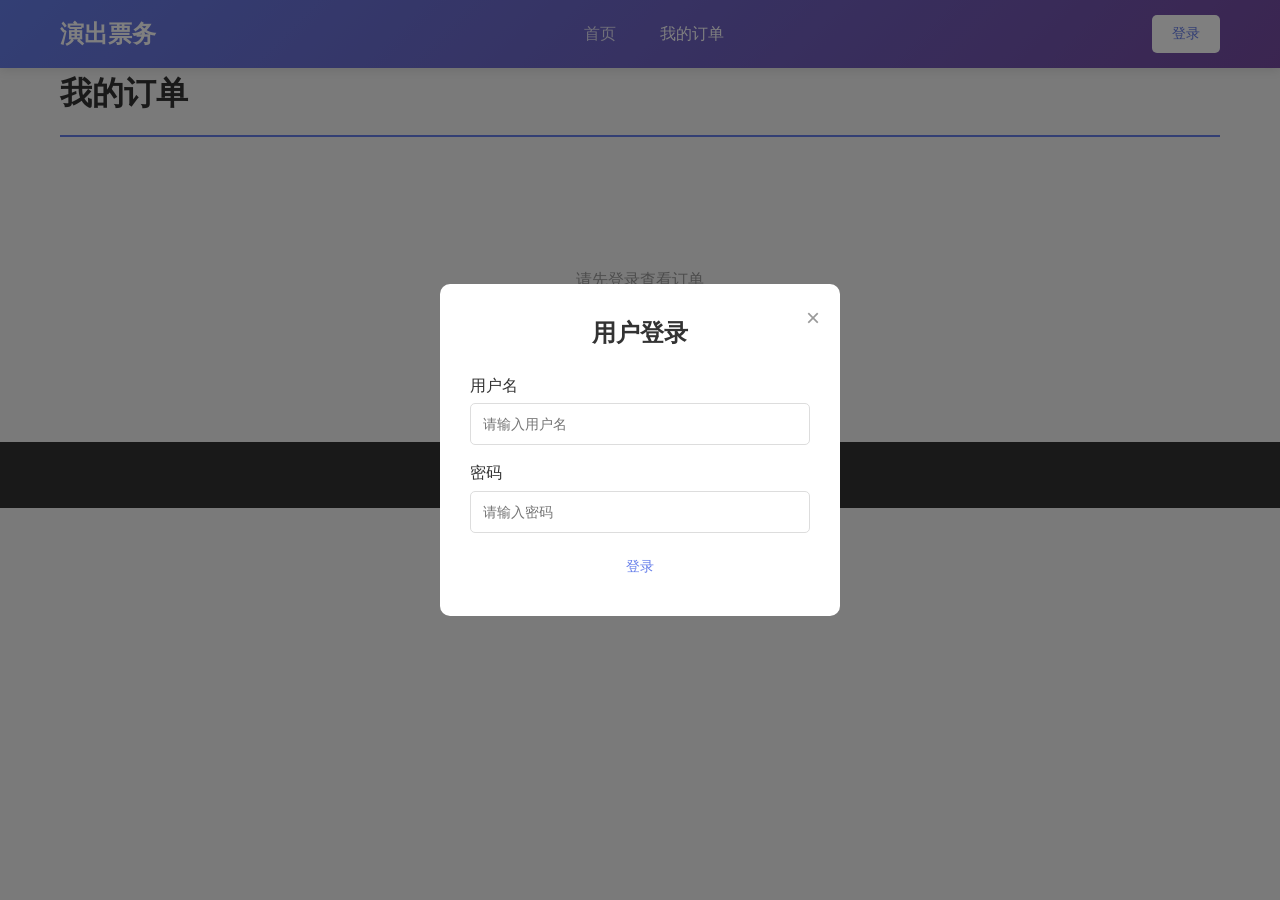
<file: frontend/orders.html>
<!DOCTYPE html>
<html lang="zh-CN">
<head>
    <meta charset="UTF-8">
    <meta name="viewport" content="width=device-width, initial-scale=1.0">
    <title>演出门票抢购系统 - 我的订单</title>
    <link rel="stylesheet" href="css/common.css">
    <link rel="stylesheet" href="css/orders.css">
</head>
<body>
    <header class="header">
        <div class="container">
            <div class="logo">演出票务</div>
            <nav class="nav">
                <a href="index.html">首页</a>
                <a href="orders.html" class="active">我的订单</a>
            </nav>
            <div class="user-area" id="userArea">
                <button class="btn btn-primary" onclick="showLoginModal()">登录</button>
            </div>
        </div>
    </header>

    <main class="main">
        <div class="container">
            <h1 class="page-title">我的订单</h1>
            <div class="order-list" id="orderList">
                <!-- Orders will be loaded here -->
            </div>
        </div>
    </main>

    <!-- Login Modal -->
    <div class="modal" id="loginModal">
        <div class="modal-content">
            <span class="close" onclick="hideLoginModal()">&times;</span>
            <h2>用户登录</h2>
            <form id="loginForm">
                <div class="form-group">
                    <label>用户名</label>
                    <input type="text" id="loginUsername" required placeholder="请输入用户名">
                </div>
                <div class="form-group">
                    <label>密码</label>
                    <input type="password" id="loginPassword" required placeholder="请输入密码">
                </div>
                <button type="submit" class="btn btn-primary btn-block">登录</button>
            </form>
        </div>
    </div>

    <footer class="footer">
        <p>&copy; 2026 演出门票抢购系统 - 仅供学习使用</p>
    </footer>

    <script src="js/common.js"></script>
    <script src="js/orders.js"></script>
</body>
</html>
</file>
<file: frontend/css/common.css>
* {
    margin: 0;
    padding: 0;
    box-sizing: border-box;
}

body {
    font-family: -apple-system, BlinkMacSystemFont, 'Segoe UI', Roboto, 'Helvetica Neue', Arial, sans-serif;
    background-color: #f5f5f5;
    color: #333;
    line-height: 1.6;
}

.container {
    max-width: 1200px;
    margin: 0 auto;
    padding: 0 20px;
}

/* Header */
.header {
    background: linear-gradient(135deg, #667eea 0%, #764ba2 100%);
    color: white;
    padding: 15px 0;
    position: sticky;
    top: 0;
    z-index: 100;
    box-shadow: 0 2px 10px rgba(0,0,0,0.1);
}

.header .container {
    display: flex;
    justify-content: space-between;
    align-items: center;
}

.logo {
    font-size: 24px;
    font-weight: bold;
}

.nav a {
    color: white;
    text-decoration: none;
    margin: 0 20px;
    opacity: 0.8;
    transition: opacity 0.3s;
}

.nav a:hover,
.nav a.active {
    opacity: 1;
}

.user-area {
    display: flex;
    align-items: center;
    gap: 10px;
}

.user-info {
    display: flex;
    align-items: center;
    gap: 10px;
}

/* Buttons */
.btn {
    display: inline-block;
    padding: 10px 20px;
    border: none;
    border-radius: 5px;
    cursor: pointer;
    font-size: 14px;
    font-weight: 500;
    transition: all 0.3s;
    text-decoration: none;
}

.btn-primary {
    background: white;
    color: #667eea;
}

.btn-primary:hover {
    background: #f0f0f0;
}

.btn-buy {
    background: linear-gradient(135deg, #ff6b6b 0%, #ee5a5a 100%);
    color: white;
    padding: 15px 40px;
    font-size: 18px;
    border-radius: 30px;
}

.btn-buy:hover {
    transform: translateY(-2px);
    box-shadow: 0 5px 20px rgba(238, 90, 90, 0.4);
}

.btn-block {
    width: 100%;
}

.btn-sm {
    padding: 5px 15px;
    font-size: 12px;
}

.btn-success {
    background: #28a745;
    color: white;
}

.btn-danger {
    background: #dc3545;
    color: white;
}

.btn-secondary {
    background: #6c757d;
    color: white;
}

/* Modal */
.modal {
    display: none;
    position: fixed;
    top: 0;
    left: 0;
    width: 100%;
    height: 100%;
    background: rgba(0,0,0,0.5);
    z-index: 1000;
    justify-content: center;
    align-items: center;
}

.modal.active {
    display: flex;
}

.modal-content {
    background: white;
    padding: 30px;
    border-radius: 10px;
    width: 90%;
    max-width: 400px;
    position: relative;
}

.modal-content h2 {
    margin-bottom: 20px;
    text-align: center;
}

.close {
    position: absolute;
    right: 20px;
    top: 15px;
    font-size: 24px;
    cursor: pointer;
    color: #999;
}

.close:hover {
    color: #333;
}

.form-group {
    margin-bottom: 15px;
}

.form-group label {
    display: block;
    margin-bottom: 5px;
    font-weight: 500;
}

.form-group input {
    width: 100%;
    padding: 12px;
    border: 1px solid #ddd;
    border-radius: 5px;
    font-size: 14px;
}

.form-group input:focus {
    outline: none;
    border-color: #667eea;
}

.register-link {
    text-align: center;
    margin-top: 15px;
    color: #666;
}

.register-link a {
    color: #667eea;
}

/* Footer */
.footer {
    background: #333;
    color: white;
    text-align: center;
    padding: 20px;
    margin-top: 50px;
}

/* Loading */
.loading {
    text-align: center;
    padding: 50px;
    color: #666;
}

/* Toast */
.toast {
    position: fixed;
    top: 20px;
    right: 20px;
    padding: 15px 25px;
    border-radius: 5px;
    color: white;
    z-index: 2000;
    animation: slideIn 0.3s ease;
}

.toast.success {
    background: #28a745;
}

.toast.error {
    background: #dc3545;
}

.toast.warning {
    background: #ffc107;
    color: #333;
}

@keyframes slideIn {
    from {
        transform: translateX(100%);
        opacity: 0;
    }
    to {
        transform: translateX(0);
        opacity: 1;
    }
}

/* Status badges */
.status-badge {
    display: inline-block;
    padding: 4px 12px;
    border-radius: 20px;
    font-size: 12px;
    font-weight: 500;
}

.status-pending {
    background: #fff3cd;
    color: #856404;
}

.status-paid {
    background: #d4edda;
    color: #155724;
}

.status-cancelled {
    background: #f8d7da;
    color: #721c24;
}

.status-closed {
    background: #e2e3e5;
    color: #383d41;
}
</file>
<file: frontend/css/orders.css>
/* Orders Page */
.page-title {
    margin-bottom: 30px;
    padding-bottom: 15px;
    border-bottom: 2px solid #667eea;
}

.order-list {
    display: flex;
    flex-direction: column;
    gap: 20px;
}

.order-card {
    background: white;
    border-radius: 10px;
    padding: 25px;
    box-shadow: 0 2px 10px rgba(0,0,0,0.05);
}

.order-header {
    display: flex;
    justify-content: space-between;
    align-items: center;
    padding-bottom: 15px;
    border-bottom: 1px solid #eee;
    margin-bottom: 15px;
}

.order-no {
    color: #666;
    font-size: 14px;
}

.order-content {
    display: flex;
    gap: 20px;
}

.order-event-info {
    flex: 1;
}

.order-event-title {
    font-size: 18px;
    font-weight: bold;
    margin-bottom: 10px;
}

.order-ticket-info {
    color: #666;
    margin-bottom: 5px;
}

.order-amount {
    text-align: right;
}

.order-total {
    font-size: 24px;
    font-weight: bold;
    color: #ff6b6b;
    margin-bottom: 10px;
}

.order-total span {
    font-size: 14px;
    font-weight: normal;
}

.order-actions {
    display: flex;
    gap: 10px;
    margin-top: 15px;
    padding-top: 15px;
    border-top: 1px solid #eee;
}

.order-time {
    color: #999;
    font-size: 12px;
    margin-top: 10px;
}

.empty-orders {
    text-align: center;
    padding: 100px 0;
    color: #999;
}

.empty-orders i {
    font-size: 80px;
    margin-bottom: 20px;
}

@media (max-width: 768px) {
    .order-content {
        flex-direction: column;
    }

    .order-amount {
        text-align: left;
    }
}
</file>
